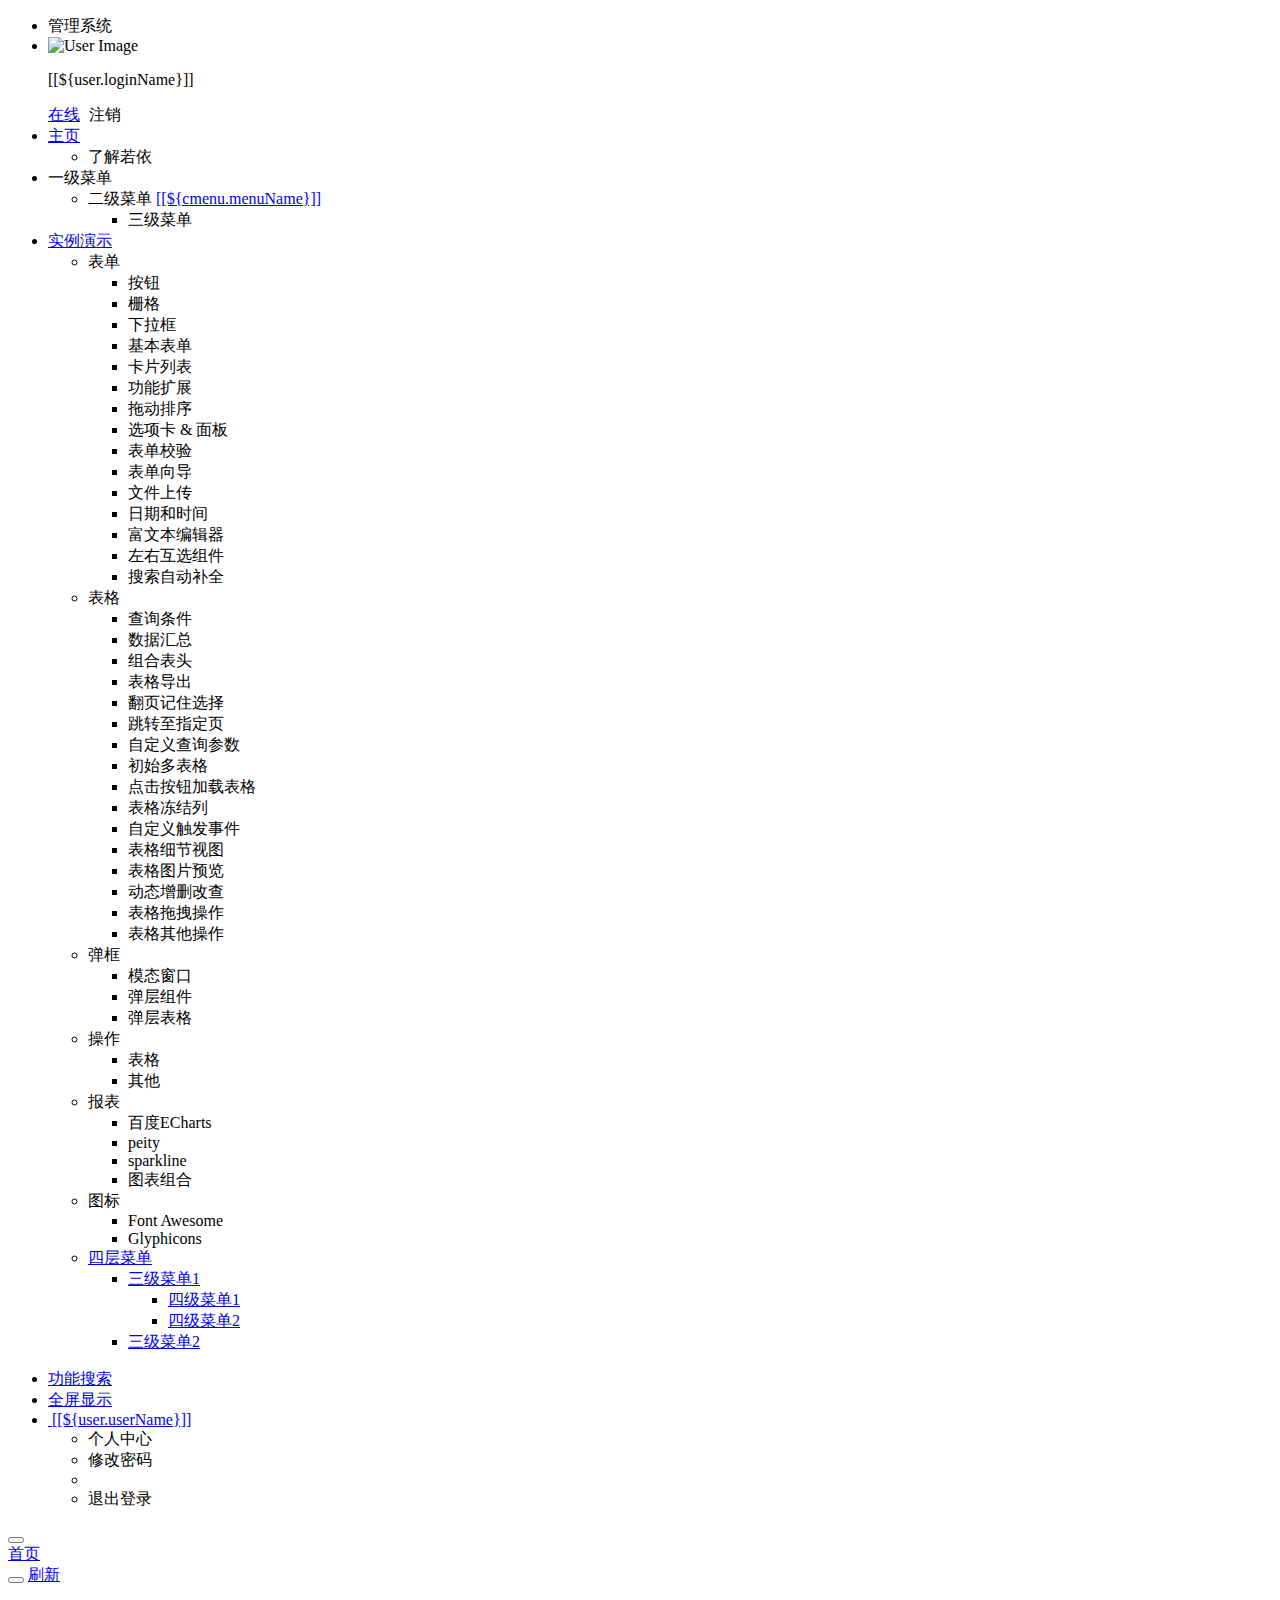
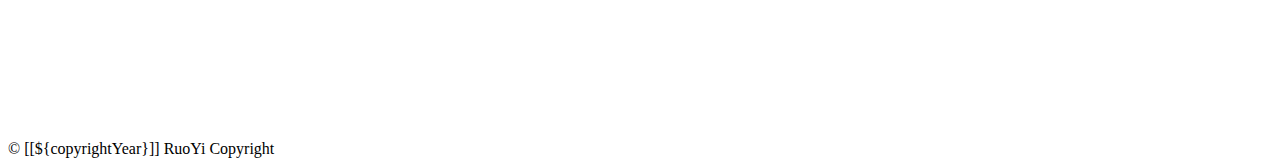
<file: simple-manager/src/main/resources/templates/index.html>
<!DOCTYPE html>
<html  lang="zh" xmlns:th="http://www.thymeleaf.org">
<head>
    <meta charset="utf-8">
    <meta name="viewport" content="width=device-width, initial-scale=1.0">
    <meta name="renderer" content="webkit">
    <title>系统首页</title>
    <!--[if lt IE 9]>
    <meta http-equiv="refresh" content="0;ie.html"/>
    <![endif]-->
	<link rel="shortcut icon" href="../static/img/favicon.ico" th:href="@{../static/img/favicon.ico}"/>
    <link th:href="@{/css/bootstrap.min.css}" rel="stylesheet"/>
    <link th:href="@{/css/jquery.contextMenu.min.css}" rel="stylesheet"/>
    <link th:href="@{/css/font-awesome.min.css}" rel="stylesheet"/>
    <link th:href="@{/css/animate.css}" rel="stylesheet"/>
    <link th:href="@{/css/style.css}" rel="stylesheet"/>
    <link th:href="@{/css/skins.css}" rel="stylesheet"/>
    <link th:href="@{/ruoyi/css/ry-ui.css?v=4.0.0}" rel="stylesheet"/>
</head>
<body class="fixed-sidebar full-height-layout gray-bg" style="overflow: hidden" th:classappend="|${@config.getKey('sys.index.sideTheme')} ${@config.getKey('sys.index.skinName')}|">
<div id="wrapper">

    <!--左侧导航开始-->
    <nav class="navbar-default navbar-static-side" role="navigation">
        <div class="nav-close">
            <i class="fa fa-times-circle"></i>
        </div>
        <div class="sidebar-collapse">
            <ul class="nav" id="side-menu">
                <li class="logo">
				     <span class="logo-lg">管理系统</span>
            	</li>
            	<li>
            		<div class="user-panel">
            			<a class="menuItem" title="个人中心" th:href="@{/system/user/profile}"> 
            				<div class="hide" th:text="个人中心"></div>
					        <div class="pull-left image">
		                    	<img th:src="(${user.avatar} == '') ? @{/img/profile.jpg} : @{${user.avatar}}" class="img-circle" alt="User Image">
					        </div>
				        </a>
				        <div class="pull-left info">
				          <p>[[${user.loginName}]]</p>
				          <a href="#"><i class="fa fa-circle text-success"></i> 在线</a>
				          <a th:href="@{logout}" style="padding-left:5px;"><i class="fa fa-sign-out text-danger"></i> 注销</a>
				        </div>
				    </div>
            	</li>
                 <li class="active">
                    <a href="index.html"><i class="fa fa-home"></i> <span class="nav-label">主页</span> <span class="fa arrow"></span></a>
                    <ul class="nav nav-second-level">
                        <li class="active"><a class="menuItem" th:href="@{/system/main}">了解若依</a></li>
                    </ul>
                </li>
                <li th:each="menu : ${menus}">
                	<a th:class="@{${menu.url != '' && menu.url != '#'} ? ${menu.target}}" th:href="@{${menu.url == ''} ? |#| : ${menu.url}}">
                		<i class="fa fa-bar-chart-o" th:class="${menu.icon}"></i>
                    	<span class="nav-label" th:text="${menu.menuName}">一级菜单</span> 
                    	<span th:class="${menu.url == '' || menu.url == '#'} ? |fa arrow|"></span>
                	</a>
                    <ul class="nav nav-second-level collapse">
						<li th:each="cmenu : ${menu.children}">
							<a th:if="${#lists.isEmpty(cmenu.children)}" th:class="${cmenu.target == ''} ? |menuItem| : ${cmenu.target}" th:utext="${cmenu.menuName}" th:href="@{${cmenu.url}}">二级菜单</a>
							<a th:if="${not #lists.isEmpty(cmenu.children)}" href="#">[[${cmenu.menuName}]]<span class="fa arrow"></span></a>
							<ul th:if="${not #lists.isEmpty(cmenu.children)}" class="nav nav-third-level">
								<li th:each="emenu : ${cmenu.children}"><a th:class="${emenu.target == ''} ? |menuItem| : ${emenu.target}" th:text="${emenu.menuName}" th:href="@{${emenu.url}}">三级菜单</a></li>
							</ul>
						</li>
					</ul>
                </li>
                <li th:if="${demoEnabled}">
                    <a href="#"><i class="fa fa-desktop"></i><span class="nav-label">实例演示</span><span class="fa arrow"></span></a>
                    <ul class="nav nav-second-level collapse">
                        <li> <a>表单<span class="fa arrow"></span></a>
                            <ul class="nav nav-third-level">
								<li><a class="menuItem" th:href="@{/demo/form/button}">按钮</a></li>
								<li><a class="menuItem" th:href="@{/demo/form/grid}">栅格</a></li>
								<li><a class="menuItem" th:href="@{/demo/form/select}">下拉框</a></li>
								<li><a class="menuItem" th:href="@{/demo/form/basic}">基本表单</a></li>
								<li><a class="menuItem" th:href="@{/demo/form/cards}">卡片列表</a></li>
								<li><a class="menuItem" th:href="@{/demo/form/jasny}">功能扩展</a></li>
								<li><a class="menuItem" th:href="@{/demo/form/sortable}">拖动排序</a></li>
								<li><a class="menuItem" th:href="@{/demo/form/tabs_panels}">选项卡 & 面板</a></li>
								<li><a class="menuItem" th:href="@{/demo/form/validate}">表单校验</a></li>
								<li><a class="menuItem" th:href="@{/demo/form/wizard}">表单向导</a></li>
								<li><a class="menuItem" th:href="@{/demo/form/upload}">文件上传</a></li>
								<li><a class="menuItem" th:href="@{/demo/form/datetime}">日期和时间</a></li>
								<li><a class="menuItem" th:href="@{/demo/form/summernote}">富文本编辑器</a></li>
								<li><a class="menuItem" th:href="@{/demo/form/duallistbox}">左右互选组件</a></li>
								<li><a class="menuItem" th:href="@{/demo/form/autocomplete}">搜索自动补全</a></li>
							</ul>
                        </li>
                        <li> <a>表格<span class="fa arrow"></span></a>
                            <ul class="nav nav-third-level">
								<li><a class="menuItem" th:href="@{/demo/table/search}">查询条件</a></li>
								<li><a class="menuItem" th:href="@{/demo/table/footer}">数据汇总</a></li>
								<li><a class="menuItem" th:href="@{/demo/table/groupHeader}">组合表头</a></li>
								<li><a class="menuItem" th:href="@{/demo/table/export}">表格导出</a></li>
								<li><a class="menuItem" th:href="@{/demo/table/remember}">翻页记住选择</a></li>
								<li><a class="menuItem" th:href="@{/demo/table/pageGo}">跳转至指定页</a></li>
								<li><a class="menuItem" th:href="@{/demo/table/params}">自定义查询参数</a></li>
								<li><a class="menuItem" th:href="@{/demo/table/multi}">初始多表格</a></li>
								<li><a class="menuItem" th:href="@{/demo/table/button}">点击按钮加载表格</a></li>
								<li><a class="menuItem" th:href="@{/demo/table/fixedColumns}">表格冻结列</a></li>
								<li><a class="menuItem" th:href="@{/demo/table/event}">自定义触发事件</a></li>
								<li><a class="menuItem" th:href="@{/demo/table/detail}">表格细节视图</a></li>
								<li><a class="menuItem" th:href="@{/demo/table/image}">表格图片预览</a></li>
								<li><a class="menuItem" th:href="@{/demo/table/curd}">动态增删改查</a></li>
								<li><a class="menuItem" th:href="@{/demo/table/reorder}">表格拖拽操作</a></li>
								<li><a class="menuItem" th:href="@{/demo/table/other}">表格其他操作</a></li>
							</ul>
                        </li>
                        <li> <a>弹框<span class="fa arrow"></span></a>
                            <ul class="nav nav-third-level">
								<li><a class="menuItem" th:href="@{/demo/modal/dialog}">模态窗口</a></li>
								<li><a class="menuItem" th:href="@{/demo/modal/layer}">弹层组件</a></li>
								<li><a class="menuItem" th:href="@{/demo/modal/table}">弹层表格</a></li>
							</ul>
                        </li>
                        <li> <a>操作<span class="fa arrow"></span></a>
                            <ul class="nav nav-third-level">
								<li><a class="menuItem" th:href="@{/demo/operate/table}">表格</a></li>
								<li><a class="menuItem" th:href="@{/demo/operate/other}">其他</a></li>
							</ul>
                        </li>
                        <li> <a>报表<span class="fa arrow"></span></a>
                            <ul class="nav nav-third-level">
								<li><a class="menuItem" th:href="@{/demo/report/echarts}">百度ECharts</a></li>
								<li><a class="menuItem" th:href="@{/demo/report/peity}">peity</a></li>
								<li><a class="menuItem" th:href="@{/demo/report/sparkline}">sparkline</a></li>
								<li><a class="menuItem" th:href="@{/demo/report/metrics}">图表组合</a></li>
							</ul>
                        </li>
                        <li> <a>图标<span class="fa arrow"></span></a>
                            <ul class="nav nav-third-level">
								<li><a class="menuItem" th:href="@{/demo/icon/fontawesome}">Font Awesome</a></li>
								<li><a class="menuItem" th:href="@{/demo/icon/glyphicons}">Glyphicons</a></li>
							</ul>
                        </li>
                        <li>
	                        <a href="#"><i class="fa fa-sitemap"></i> <span class="nav-label">四层菜单 </span><span class="fa arrow"></span></a>
	                        <ul class="nav nav-second-level collapse">
	                            <li>
	                                <a href="#" id="damian">三级菜单1<span class="fa arrow"></span></a>
	                                <ul class="nav nav-third-level">
	                                    <li>
	                                        <a href="#">四级菜单1</a>
	                                    </li>
	                                    <li>
	                                        <a href="#">四级菜单2</a>
	                                    </li>
	                                </ul>
	                            </li>
	                            <li><a href="#">三级菜单2</a></li>
	                        </ul>
	                    </li>
                    </ul>
                </li>
            </ul>
        </div>
    </nav>
    <!--左侧导航结束-->
    
    <!--右侧部分开始-->
    <div id="page-wrapper" class="gray-bg dashbard-1">
        <div class="row border-bottom">
            <nav class="navbar navbar-static-top" role="navigation" style="margin-bottom: 0">
                <div class="navbar-header">
                    <a class="navbar-minimalize minimalize-styl-2" style="color:#FFF;" href="#" title="收起菜单">
                    	<i class="fa fa-bars"></i>
                    </a>
                </div>
                <ul class="nav navbar-top-links navbar-right welcome-message">
<!--				    <li><a title="视频教程" href="http://doc.ruoyi.vip/#/standard/spjc" target="_blank"><i class="fa fa-video-camera"></i> 视频教程</a></li>-->
                    <li><a title="功能搜索" href="http://doc.ruoyi.vip" target="_blank"><i class="fa fa-search"></i> 功能搜索</a></li>
	                <li><a title="全屏显示" href="javascript:void(0)" id="fullScreen"><i class="fa fa-arrows-alt"></i> 全屏显示</a></li>
                    <li class="dropdown user-menu">
						<a href="javascript:void(0)" class="dropdown-toggle" data-hover="dropdown">
							<img th:src="(${user.avatar} == '') ? @{/img/profile.jpg} : @{${user.avatar}}" class="user-image">
							<span class="hidden-xs">[[${user.userName}]]</span>
						</a>
						<ul class="dropdown-menu">
							<li class="mt5">
								<a th:href="@{/system/user/profile}" class="menuItem">
								<i class="fa fa-user"></i> 个人中心</a>
							</li>
							<li>
								<a onclick="resetPwd()" class="menuItem">
								<i class="fa fa-key"></i> 修改密码</a>
							</li>
							<li class="divider"></li>
							<li>
								<a th:href="@{logout}">
								<i class="fa fa-sign-out"></i> 退出登录</a>
							</li>
						</ul>
					</li>
                </ul>
            </nav>
        </div>
        <div class="row content-tabs">
            <button class="roll-nav roll-left tabLeft">
                <i class="fa fa-backward"></i>
            </button>
            <nav class="page-tabs menuTabs">
                <div class="page-tabs-content">
                    <a href="javascript:;" class="active menuTab" data-id="/system/main">首页</a>
                </div>
            </nav>
            <button class="roll-nav roll-right tabRight">
                <i class="fa fa-forward"></i>
            </button>
            <a href="#" class="roll-nav roll-right tabReload"><i class="fa fa-refresh"></i> 刷新</a>
        </div>
        
        <a id="ax_close_max" class="ax_close_max" href="#" title="关闭全屏"> <i class="fa fa-times-circle-o"></i> </a>
                    
        <div class="row mainContent" id="content-main">
            <iframe class="RuoYi_iframe" name="iframe0" width="100%" height="100%" data-id="/system/main"
                    th:src="@{/system/main}" frameborder="0" seamless></iframe>
        </div>
        <div class="footer">
            <div class="pull-right">© [[${copyrightYear}]] RuoYi Copyright </div>
        </div>
    </div>
    <!--右侧部分结束-->
</div>
<!-- 全局js -->
<script th:src="@{/js/jquery.min.js}"></script>
<script th:src="@{/js/bootstrap.min.js}"></script>
<script th:src="@{/js/plugins/metisMenu/jquery.metisMenu.js}"></script>
<script th:src="@{/js/plugins/slimscroll/jquery.slimscroll.min.js}"></script>
<script th:src="@{/js/jquery.contextMenu.min.js}"></script>
<script th:src="@{/ajax/libs/blockUI/jquery.blockUI.js}"></script>
<script th:src="@{/ajax/libs/layer/layer.min.js}"></script>
<script th:src="@{/ruoyi/js/ry-ui.js?v=4.0.0}"></script>
<script th:src="@{/ruoyi/index.js}"></script>
<script th:src="@{/ajax/libs/fullscreen/jquery.fullscreen.js}"></script>
<script th:inline="javascript"> 
var ctx = [[@{/}]];
/*用户管理-重置密码*/
function resetPwd() {
    var url = ctx + 'system/user/profile/resetPwd';
    $.modal.open("重置密码", url, '800', '500');
}
</script>
</body>
</html>
</file>
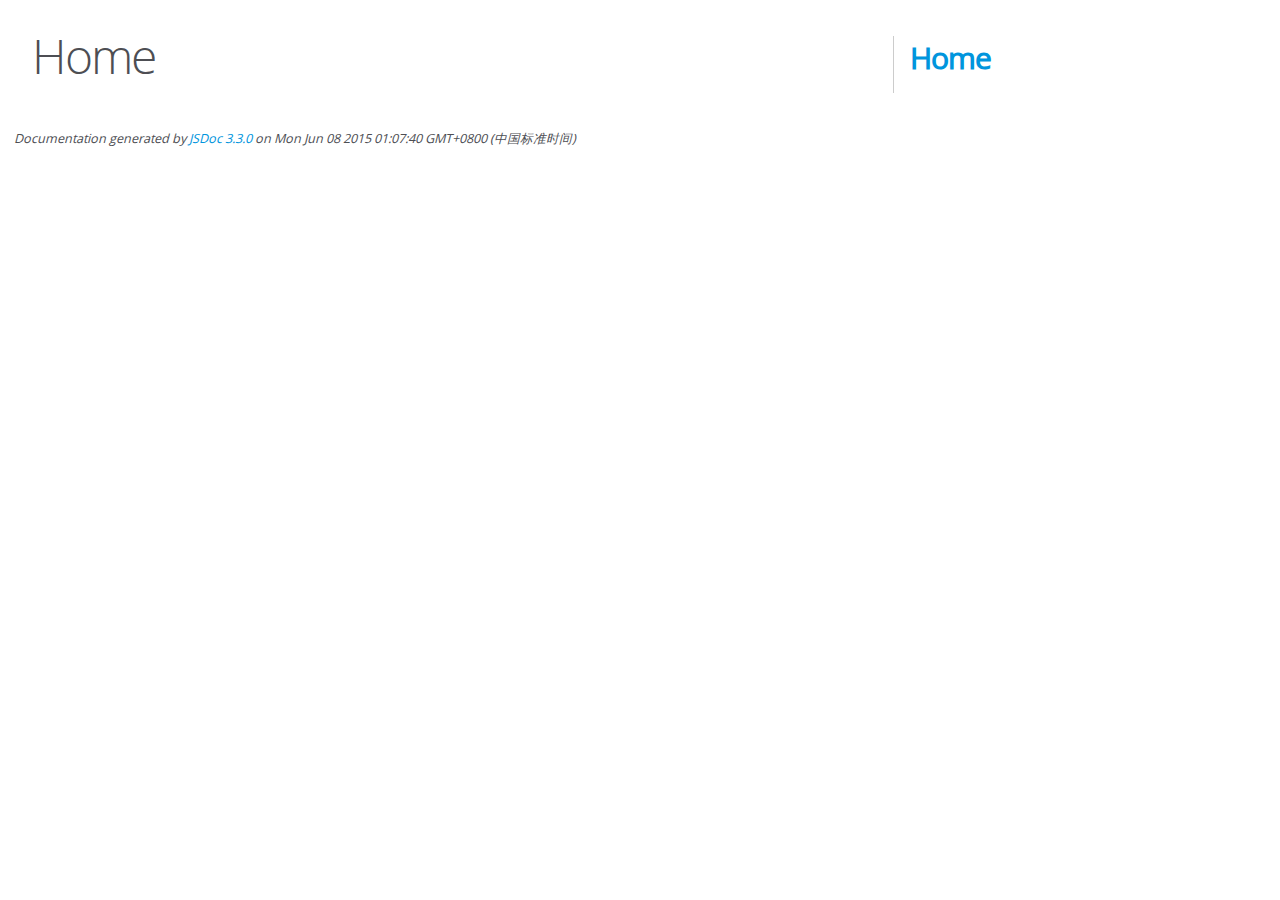
<file: simple-manager/src/main/resources/static/plugins/editormd/docs/index.html>
<!DOCTYPE html>
<html lang="en">
<head>
    <meta charset="utf-8">
    <title>JSDoc: Home</title>

    <script src="scripts/prettify/prettify.js"> </script>
    <script src="scripts/prettify/lang-css.js"> </script>
    <!--[if lt IE 9]>
      <script src="//html5shiv.googlecode.com/svn/trunk/html5.js"></script>
    <![endif]-->
    <link type="text/css" rel="stylesheet" href="styles/prettify-tomorrow.css">
    <link type="text/css" rel="stylesheet" href="styles/jsdoc-default.css">
</head>

<body>

<div id="main">

    <h1 class="page-title">Home</h1>

    



    


    <h3> </h3>










    









</div>

<nav>
    <h2><a href="index.html">Home</a></h2>
</nav>

<br class="clear">

<footer>
    Documentation generated by <a href="https://github.com/jsdoc3/jsdoc">JSDoc 3.3.0</a> on Mon Jun 08 2015 01:07:40 GMT+0800 (中国标准时间)
</footer>

<script> prettyPrint(); </script>
<script src="scripts/linenumber.js"> </script>
</body>
</html>
</file>
<file: simple-manager/src/main/resources/static/plugins/editormd/docs/styles/prettify-tomorrow.css>
/* Tomorrow Theme */
/* Original theme - https://github.com/chriskempson/tomorrow-theme */
/* Pretty printing styles. Used with prettify.js. */
/* SPAN elements with the classes below are added by prettyprint. */
/* plain text */
.pln {
  color: #4d4d4c; }

@media screen {
  /* string content */
  .str {
    color: #718c00; }

  /* a keyword */
  .kwd {
    color: #8959a8; }

  /* a comment */
  .com {
    color: #8e908c; }

  /* a type name */
  .typ {
    color: #4271ae; }

  /* a literal value */
  .lit {
    color: #f5871f; }

  /* punctuation */
  .pun {
    color: #4d4d4c; }

  /* lisp open bracket */
  .opn {
    color: #4d4d4c; }

  /* lisp close bracket */
  .clo {
    color: #4d4d4c; }

  /* a markup tag name */
  .tag {
    color: #c82829; }

  /* a markup attribute name */
  .atn {
    color: #f5871f; }

  /* a markup attribute value */
  .atv {
    color: #3e999f; }

  /* a declaration */
  .dec {
    color: #f5871f; }

  /* a variable name */
  .var {
    color: #c82829; }

  /* a function name */
  .fun {
    color: #4271ae; } }
/* Use higher contrast and text-weight for printable form. */
@media print, projection {
  .str {
    color: #060; }

  .kwd {
    color: #006;
    font-weight: bold; }

  .com {
    color: #600;
    font-style: italic; }

  .typ {
    color: #404;
    font-weight: bold; }

  .lit {
    color: #044; }

  .pun, .opn, .clo {
    color: #440; }

  .tag {
    color: #006;
    font-weight: bold; }

  .atn {
    color: #404; }

  .atv {
    color: #060; } }
/* Style */
/*
pre.prettyprint {
  background: white;
  font-family: Consolas, Monaco, 'Andale Mono', monospace;
  font-size: 12px;
  line-height: 1.5;
  border: 1px solid #ccc;
  padding: 10px; }
*/

/* Specify class=linenums on a pre to get line numbering */
ol.linenums {
  margin-top: 0;
  margin-bottom: 0; }

/* IE indents via margin-left */
li.L0,
li.L1,
li.L2,
li.L3,
li.L4,
li.L5,
li.L6,
li.L7,
li.L8,
li.L9 {
  /* */ }

/* Alternate shading for lines */
li.L1,
li.L3,
li.L5,
li.L7,
li.L9 {
  /* */ }
</file>
<file: simple-manager/src/main/resources/static/plugins/editormd/docs/styles/jsdoc-default.css>
@font-face {
    font-family: 'Open Sans';
    font-weight: normal;
    font-style: normal;
    src: url('../fonts/OpenSans-Regular-webfont.eot');
    src:
        local('Open Sans'),
        local('OpenSans'),
        url('../fonts/OpenSans-Regular-webfont.eot?#iefix') format('embedded-opentype'),
        url('../fonts/OpenSans-Regular-webfont.woff') format('woff'),
        url('../fonts/OpenSans-Regular-webfont.svg#open_sansregular') format('svg');
}

@font-face {
    font-family: 'Open Sans Light';
    font-weight: normal;
    font-style: normal;
    src: url('../fonts/OpenSans-Light-webfont.eot');
    src:
        local('Open Sans Light'),
        local('OpenSans Light'),
        url('../fonts/OpenSans-Light-webfont.eot?#iefix') format('embedded-opentype'),
        url('../fonts/OpenSans-Light-webfont.woff') format('woff'),
        url('../fonts/OpenSans-Light-webfont.svg#open_sanslight') format('svg');
}

html
{
    overflow: auto;
    background-color: #fff;
    font-size: 14px;
}

body
{
    font-family: 'Open Sans', sans-serif;
    line-height: 1.5;
    color: #4d4e53;
    background-color: white;
}

a, a:visited, a:active {
    color: #0095dd;
    text-decoration: none;
}

a:hover {
    text-decoration: underline;
}

header
{
    display: block;
    padding: 0px 4px;
}

tt, code, kbd, samp {
    font-family: Consolas, Monaco, 'Andale Mono', monospace;
}

.class-description {
    font-size: 130%;
    line-height: 140%;
    margin-bottom: 1em;
    margin-top: 1em;
}

.class-description:empty {
    margin: 0;
}

#main {
    float: left;
    width: 70%;
}

article dl {
    margin-bottom: 40px;
}

section
{
    display: block;
    background-color: #fff;
    padding: 12px 24px;
    border-bottom: 1px solid #ccc;
    margin-right: 30px;
}

.variation {
    display: none;
}

.signature-attributes {
    font-size: 60%;
    color: #aaa;
    font-style: italic;
    font-weight: lighter;
}

nav
{
    display: block;
    float: right;
    margin-top: 28px;
    width: 30%;
    box-sizing: border-box;
    border-left: 1px solid #ccc;
    padding-left: 16px;
}

nav ul {
    font-family: 'Lucida Grande', 'Lucida Sans Unicode', arial, sans-serif;
    font-size: 100%;
    line-height: 17px;
    padding: 0;
    margin: 0;
    list-style-type: none;
}

nav ul a, nav ul a:visited, nav ul a:active {
    font-family: Consolas, Monaco, 'Andale Mono', monospace;
    line-height: 18px;
    color: #4D4E53;
}

nav h3 {
    margin-top: 12px;
}

nav li {
    margin-top: 6px;
}

footer {
    display: block;
    padding: 6px;
    margin-top: 12px;
    font-style: italic;
    font-size: 90%;
}

h1, h2, h3, h4 {
    font-weight: 200;
    margin: 0;
}

h1
{
    font-family: 'Open Sans Light', sans-serif;
    font-size: 48px;
    letter-spacing: -2px;
    margin: 12px 24px 20px;
}

h2, h3
{
    font-size: 30px;
    font-weight: 700;
    letter-spacing: -1px;
    margin-bottom: 12px;
}

h4
{
    font-size: 18px;
    letter-spacing: -0.33px;
    margin-bottom: 12px;
    color: #4d4e53;
}

h5, .container-overview .subsection-title
{
    font-size: 120%;
    font-weight: bold;
    letter-spacing: -0.01em;
    margin: 8px 0 3px 0;
}

h6
{
    font-size: 100%;
    letter-spacing: -0.01em;
    margin: 6px 0 3px 0;
    font-style: italic;
}

.ancestors { color: #999; }
.ancestors a
{
    color: #999 !important;
    text-decoration: none;
}

.clear
{
    clear: both;
}

.important
{
    font-weight: bold;
    color: #950B02;
}

.yes-def {
    text-indent: -1000px;
}

.type-signature {
    color: #aaa;
}

.name, .signature {
    font-family: Consolas, Monaco, 'Andale Mono', monospace;
}

.details { margin-top: 14px; border-left: 2px solid #DDD; }
.details dt { width: 120px; float: left; padding-left: 10px;  padding-top: 6px; }
.details dd { margin-left: 70px; }
.details ul { margin: 0; }
.details ul { list-style-type: none; }
.details li { margin-left: 30px; padding-top: 6px; }
.details pre.prettyprint { margin: 0 }
.details .object-value { padding-top: 0; }

.description {
    margin-bottom: 1em;
    margin-top: 1em;
}

.code-caption
{
    font-style: italic;
    font-size: 107%;
    margin: 0;
}

.prettyprint
{
    border: 1px solid #ddd;
    width: 80%;
    overflow: auto;
}

.prettyprint.source {
    width: inherit;
}

.prettyprint code
{
    font-size: 100%;
    line-height: 18px;
    display: block;
    padding: 4px 12px;
    margin: 0;
    background-color: #fff;
    color: #4D4E53;
}

.prettyprint code span.line
{
  display: inline-block;
}

.prettyprint.linenums
{
  padding-left: 70px;
  -webkit-user-select: none;
  -moz-user-select: none;
  -ms-user-select: none;
  user-select: none;
}

.prettyprint.linenums ol
{
  padding-left: 0;
}

.prettyprint.linenums li
{
  border-left: 3px #ddd solid;
}

.prettyprint.linenums li.selected,
.prettyprint.linenums li.selected *
{
  background-color: lightyellow;
}

.prettyprint.linenums li *
{
  -webkit-user-select: text;
  -moz-user-select: text;
  -ms-user-select: text;
  user-select: text;
}

.params, .props
{
    border-spacing: 0;
    border: 0;
    border-collapse: collapse;
}

.params .name, .props .name, .name code {
    color: #4D4E53;
    font-family: Consolas, Monaco, 'Andale Mono', monospace;
    font-size: 100%;
}

.params td, .params th, .props td, .props th
{
    border: 1px solid #ddd;
    margin: 0px;
    text-align: left;
    vertical-align: top;
    padding: 4px 6px;
    display: table-cell;
}

.params thead tr, .props thead tr
{
    background-color: #ddd;
    font-weight: bold;
}

.params .params thead tr, .props .props thead tr
{
    background-color: #fff;
    font-weight: bold;
}

.params th, .props th { border-right: 1px solid #aaa; }
.params thead .last, .props thead .last { border-right: 1px solid #ddd; }

.params td.description > p:first-child,
.props td.description > p:first-child
{
    margin-top: 0;
    padding-top: 0;
}

.params td.description > p:last-child,
.props td.description > p:last-child
{
    margin-bottom: 0;
    padding-bottom: 0;
}

.disabled {
    color: #454545;
}
</file>
